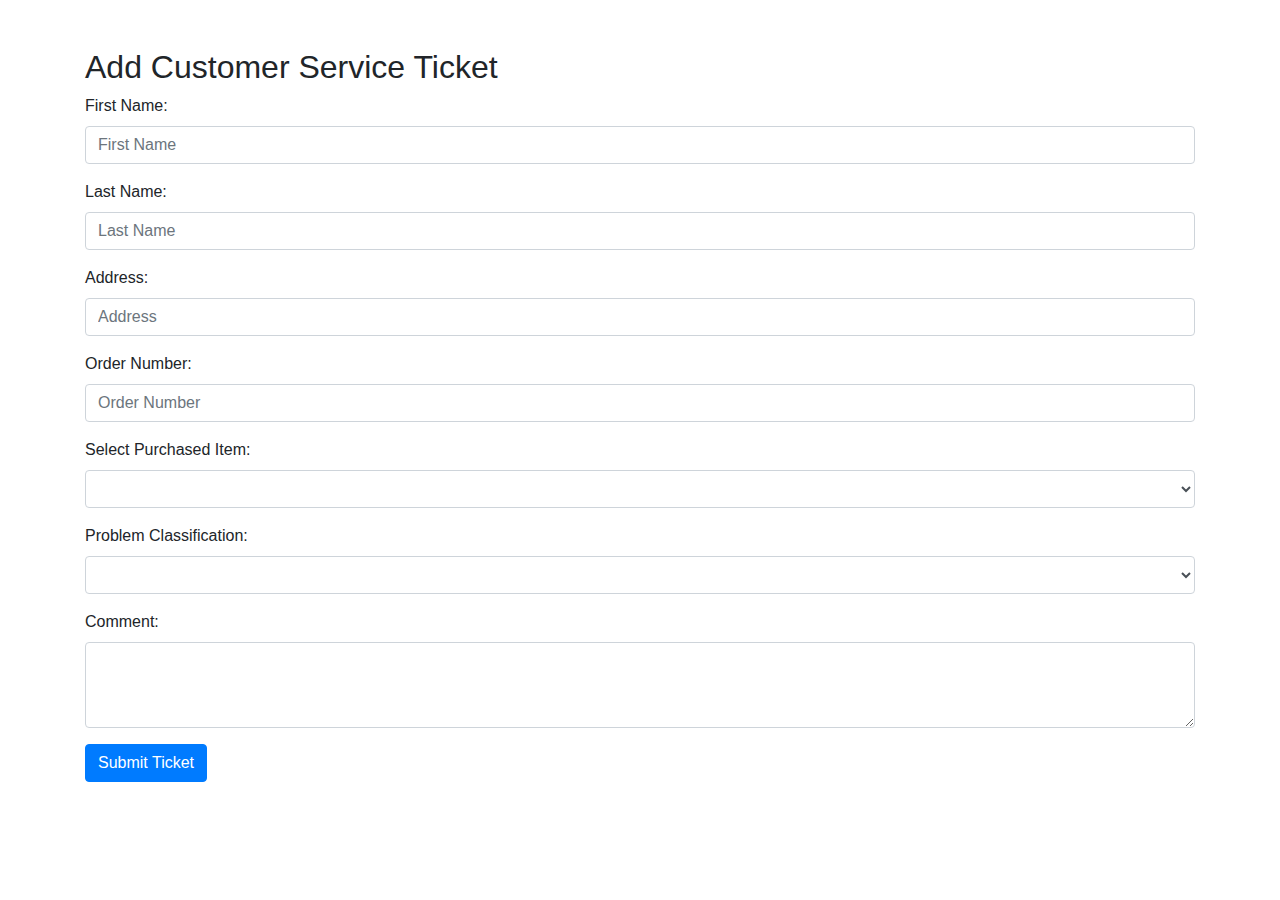
<file: templates/add_ticket.html>
<!DOCTYPE html>
<html lang="en">

<head>
    <meta charset="UTF-8">
    <meta name="viewport" content="width=device-width, initial-scale=1.0">
    <title>Add Customer Service Ticket</title>
    <link href="https://stackpath.bootstrapcdn.com/bootstrap/4.5.2/css/bootstrap.min.css" rel="stylesheet">
</head>

<body>
    <div class="container mt-5">
        <h2>Add Customer Service Ticket</h2>
        <form id="addTicketForm">
            <!-- Additional User Details -->
            <div class="form-group">
                <label for="firstName">First Name:</label>
                <input type="text" class="form-control" id="firstName" name="firstName" placeholder="First Name">
            </div>
            <div class="form-group">
                <label for="lastName">Last Name:</label>
                <input type="text" class="form-control" id="lastName" name="lastName" placeholder="Last Name">
            </div>
            <div class="form-group">
                <label for="address">Address:</label>
                <input type="text" class="form-control" id="address" name="address" placeholder="Address">
            </div>
            <!-- Presuming you'll also want to include the order number -->
            <div class="form-group">
                <label for="orderNumber">Order Number:</label>
                <input type="text" class="form-control" id="orderNumber" name="orderNumber" placeholder="Order Number">
            </div>
            <div class="form-group">
                <label for="purchaseItemSelect">Select Purchased Item:</label>
                <select class="form-control" id="purchaseItemSelect">
                    <!-- Options will be dynamically populated here -->
                </select>
            </div>
            <div class="form-group">
                <label for="problemType">Problem Classification:</label>
                <select class="form-control" id="problemType">
                    <!-- Problem types will be populated here -->
                </select>
            </div>
            <div class="form-group">
                <label for="ticketComment">Comment:</label>
                <textarea class="form-control" id="ticketComment" rows="3"></textarea>
            </div>
            <button type="submit" class="btn btn-primary">Submit Ticket</button>
        </form>
    </div>
    <script src="https://code.jquery.com/jquery-3.5.1.slim.min.js"></script>
    <script src="https://cdn.jsdelivr.net/npm/@popperjs/core@2.5.2/dist/umd/popper.min.js"></script>
    <script src="https://stackpath.bootstrapcdn.com/bootstrap/4.5.2/js/bootstrap.min.js"></script>
</body>

</html>
</file>
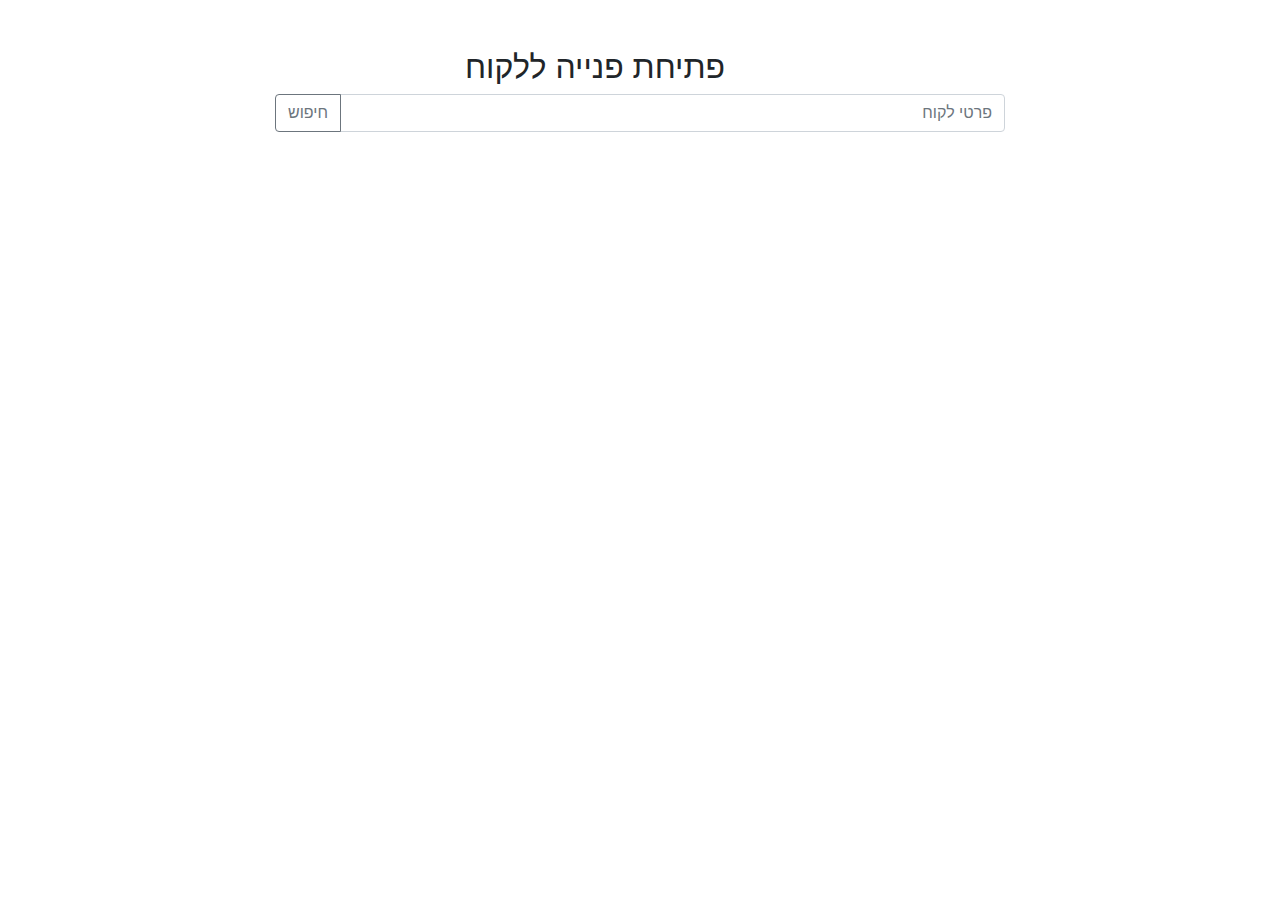
<file: templates/customer_search.html>
<!DOCTYPE html>
<html lang="he">

<head>
    <meta charset="UTF-8">
    <meta name="viewport" content="width=device-width, initial-scale=1.0">
    <title>Customers</title>
    <link href="https://stackpath.bootstrapcdn.com/bootstrap/4.5.2/css/bootstrap.min.css" rel="stylesheet">
</head>

<body>
    <div class="container mt-5">
        <div class="row">
            <div class="col-md-4 offset-md-4">
                <h2 dir=rtl>פתיחת פנייה ללקוח</h2>
            </div>
        </div>

        <div class="row">
            <div class="col-md-8 offset-md-2">
                <div class="input-group mb-3">
                    <div class="input-group-prepend">
                        <button class="btn btn-outline-secondary" type="button" id='search-button'>חיפוש</button>
                    </div>
                    <input type="text" class="form-control" placeholder="פרטי לקוח" aria-label="" id="search-bar"
                        aria-describedby="basic-addon1" dir="rtl">
                </div>
            </div>
        </div>

        <div>
            <ul class="list-group" id="customer-list">
            </ul>
        </div>

        <div class="modal fade" id="myModal" tabindex="-1" role="dialog" aria-labelledby="myModalLabel">
            <div class="modal-dialog modal-lg" role="document">
                <div class="modal-content">
                    <div class="modal-header">
                        <h4 class="modal-title" id="myModalLabel"></h4>
                        <button type="button" class="close" data-dismiss="modal" aria-label="Close"><span
                                aria-hidden="true">&times;</span></button>

                    </div>
                    <div class="modal-body">
                        <ul class="list-group" id="order-list">

                        </ul>
                    </div>
                </div>
            </div>
        </div>


        <div class="modal fade" id="complaintModal" tabindex="-1" role="dialog" aria-labelledby="myModalLabel">
            <div class="modal-dialog modal-lg" role="document">
                <div class="modal-content">
                    <div class="modal-header">
                        <h4 class="modal-title" id="myModalLabel" dir="rtl" style="float: right;">פתח פנייה חדשה</h4>
                        <button type="button" class="close" data-dismiss="modal" aria-label="Close"><span
                                aria-hidden="true">&times;</span></button>


                    </div>
                    <div class="modal-body">
                        <form id="complaintForm">
                            <div class="row">
                                <div class="col-md-4">
                                    <div class="form-group">
                                        <label for="customer_name">שם לקוח</label>
                                        <input type="string" class="form-control" id="customer-name" disabled>
                                    </div>
                                </div>
                                <div class="form-group col-md-4">
                                    <label for="customer_address">כתובת</label>
                                    <input type="string" class="form-control" id="customer-address" disabled>
                                </div>
                                <div class="form-group col-md-4">
                                    <label for="sale_id">מספר הזמנה</label>
                                    <input type="string" class="form-control" id="customer-order-number" name="sale_id"
                                        readonly="readonly">
                                </div>
                            </div>
                            <div class="row">
                                <div class="form-group col-md-4 md-offset-0">
                                    <label for="complaint_type">סיבת פנייה</label>
                                    <select class="form-select form-control-lg" aria-label="Default select example"
                                        name="complaint_type">
                                        <option value="not_arrived">לא הגיע</option>
                                        <option value="faulty">תקול</option>
                                        <option value="other">אחר</option>
                                    </select>
                                </div>
                            </div>
                            <div class="row">
                                <div class="form-group col-md-12">
                                    <label for="customer_text" class="col-form-label"> תוכן פנייה:</label>
                                    <input type="text" dir="rtl" class="form-control" name="customer_text">
                                </div>
                            </div>
                            <div class="row" dir="rtl">
                                <div class="col-md-4 md-offset-4">
                                    <button type="submit" id="submit-complaint" class="btn btn-primary float-right">שלח
                                        פנייה</button>
                                </div>
                            </div>

                        </form>
                    </div>
                </div>
            </div>
        </div>
    </div>
    </div>

    </div>
    <script src="https://ajax.googleapis.com/ajax/libs/jquery/3.7.1/jquery.min.js"></script>
    <script src="https://stackpath.bootstrapcdn.com/bootstrap/4.5.2/js/bootstrap.min.js"></script>
    <script>
        var customers_data;
        $(document).ready(function () {
            $("#search-button").click(function () {
                // Define the parameters
                var params = {
                    search: $("#search-bar").val(),
                };

                // Send the GET request
                $.get("/customers", params, function (data, status) {
                    // Handle the response here
                    if (status === 'success') {
                        $('#customer-list').children().remove(); // removing old customers
                        customers_data = data;
                        let customer_list_items = [];
                        for (i = 0; i < customers_data.length; i++) {
                            let customer = customers_data[i];
                            let customer_list_item = $(`<li customer_id="${customer.id}" class="list-group-item list-group-item-action flex-column align-items-start"><h5>  ${customer.name} </li>`);
                            customer_list_item.click(function (event) {
                                $('#order-list').empty();
                                var chosen_customer_id;
                                for (i = 0; i < customers_data.length; i++) {
                                    if (customers_data[i].id === chosen_customer_id) {
                                        let customer = customers_data[i]
                                    }
                                }
                                $('#myModal').modal('toggle');
                                $('#myModalLabel').text(customer.name);

                                let sales = customer.sales;
                                for (i = 0; i < sales.length; i++) {
                                    let sale = sales[i];
                                    let sale_description = ` `
                                    let sale_list_item = $(`<li class="list-group-item list-group-item-action flex-column align-items-start" sale_id=${sale.id} customer_id=${customer.id}>
                                                                <div class="container">
                                                                    <div class="row">
                                                                        <div class="col-md-12">
                                                                            <p style="float: right; align: right">תאריך הזמנה: ${sale.timestamp}
                                                                                <br>
                                                                                מספר פריטים בהזמנה: ${sale.items_sold.length}
                                                                                <br>
                                                                                סטטוס: ${sale.status}
                                                                            </p>
                                                                        </div>
                                                                    </div>
                                                                </div>
                                                            </li>`);
                                    sale_list_item.click(function (event) {
                                        $('#myModal').modal('hide');
                                        $('#complaintModal').modal('show');
                                        let customer_id = this.attributes.customer_id.value;
                                        let sale_id = this.attributes.sale_id.value;

                                        for (i = 0; i < customers_data.length; i++) {
                                            if (customers_data[i].id === chosen_customer_id) {
                                                let customer = customers_data[i]
                                            }
                                        }

                                        let customer_name = customer.name;
                                        let customer_address = customer.address;

                                        $('#customer-name').val(customer_name);
                                        $('#customer-address').val(customer_address);
                                        $('#customer-order-number').val(sale_id);

                                        $('#complaintForm').submit(function (event) {
                                            let customer_id_input = $("<input>")
                                                .attr("type", "hidden")
                                                .attr("name", "customer_id").val(customer_id);
                                            $(this).append(customer_id_input);
                                            $.ajax({
                                                url: "/customerService",
                                                method: "POST",
                                                data: $('form#complaintForm').serialize(),
                                                success: function (data) {
                                                    alert("OK");
                                                }
                                            });
                                            event.preventDefault();
                                        })

                                    })
                                    $('#order-list').append(sale_list_item);

                                }
                            })
                            customer_list_items.push(customer_list_item);
                        }
                        for (i = 0; i < customer_list_items.length; i++) {
                            $('#customer-list').append(customer_list_items[i]);
                        }
                    }
                });
            });
        });
    </script>
</body>




</html>
</file>
